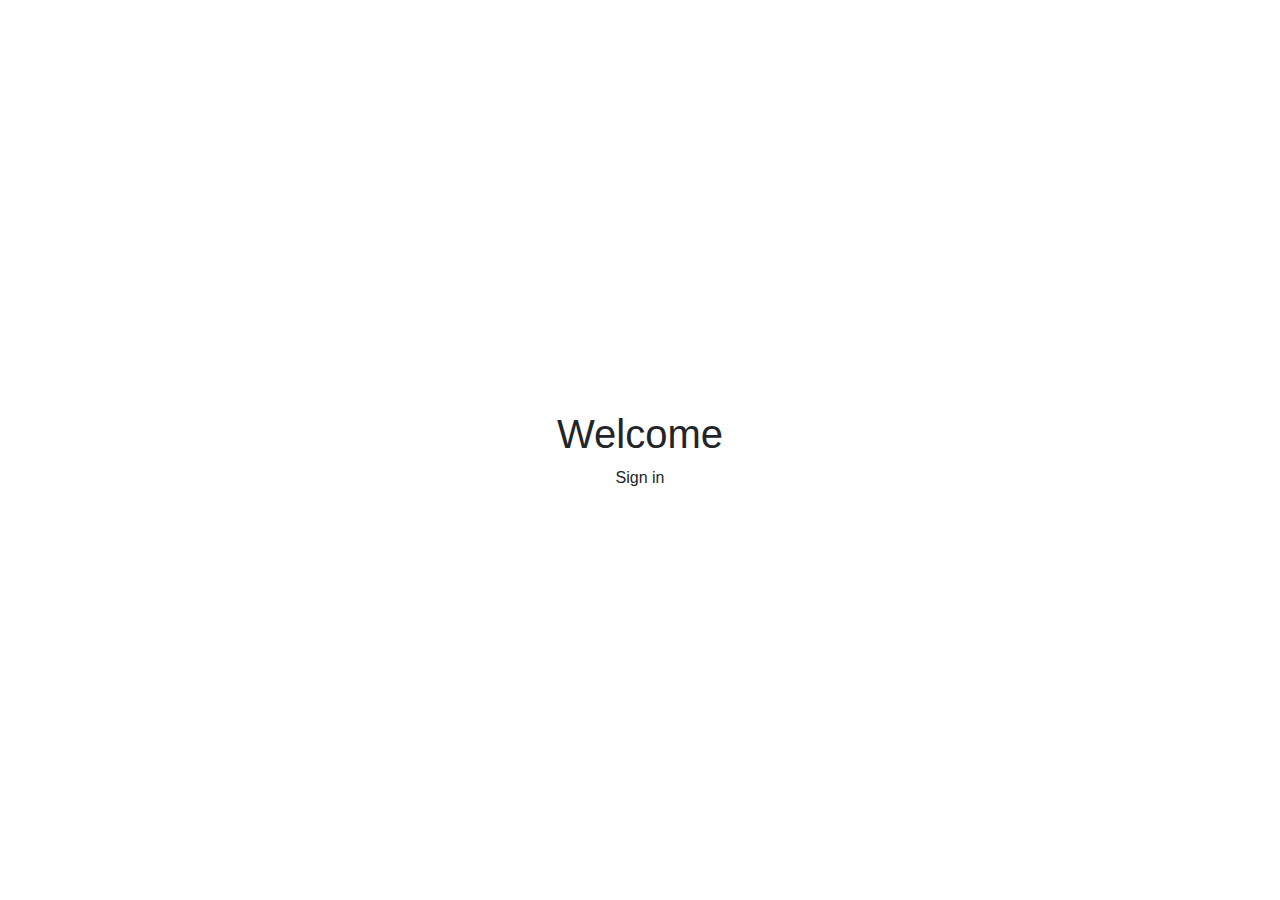
<file: src/main/resources/templates/index.html>
<!DOCTYPE html>
<html xmlns:th="http://www.thymeleaf.org">
<head>
    <meta http-equiv="Content-Type" content="text/html; charset=UTF-8">
    <meta name="viewport" content="width=device-width, initial-scale=1.0, minimum-scale=1.0">
    <title>Welcom - Webdroid</title>
    <link rel="stylesheet" href="https://stackpath.bootstrapcdn.com/bootstrap/4.4.1/css/bootstrap.min.css"
          integrity="sha384-Vkoo8x4CGsO3+Hhxv8T/Q5PaXtkKtu6ug5TOeNV6gBiFeWPGFN9MuhOf23Q9Ifjh"
          crossorigin="anonymous" />
</head>
<body>
<div style="height: 100vh; width: 100vw; display: flex; justify-content: center; align-items: center">
<div class="container-fluid text-center">
    <h1>
        Welcome
    </h1>
    <div id="btn"><a th:href="@{foobar://success?code=1337}">Sign in</a></div>
</div>
</div>
</body>
</html>
</file>
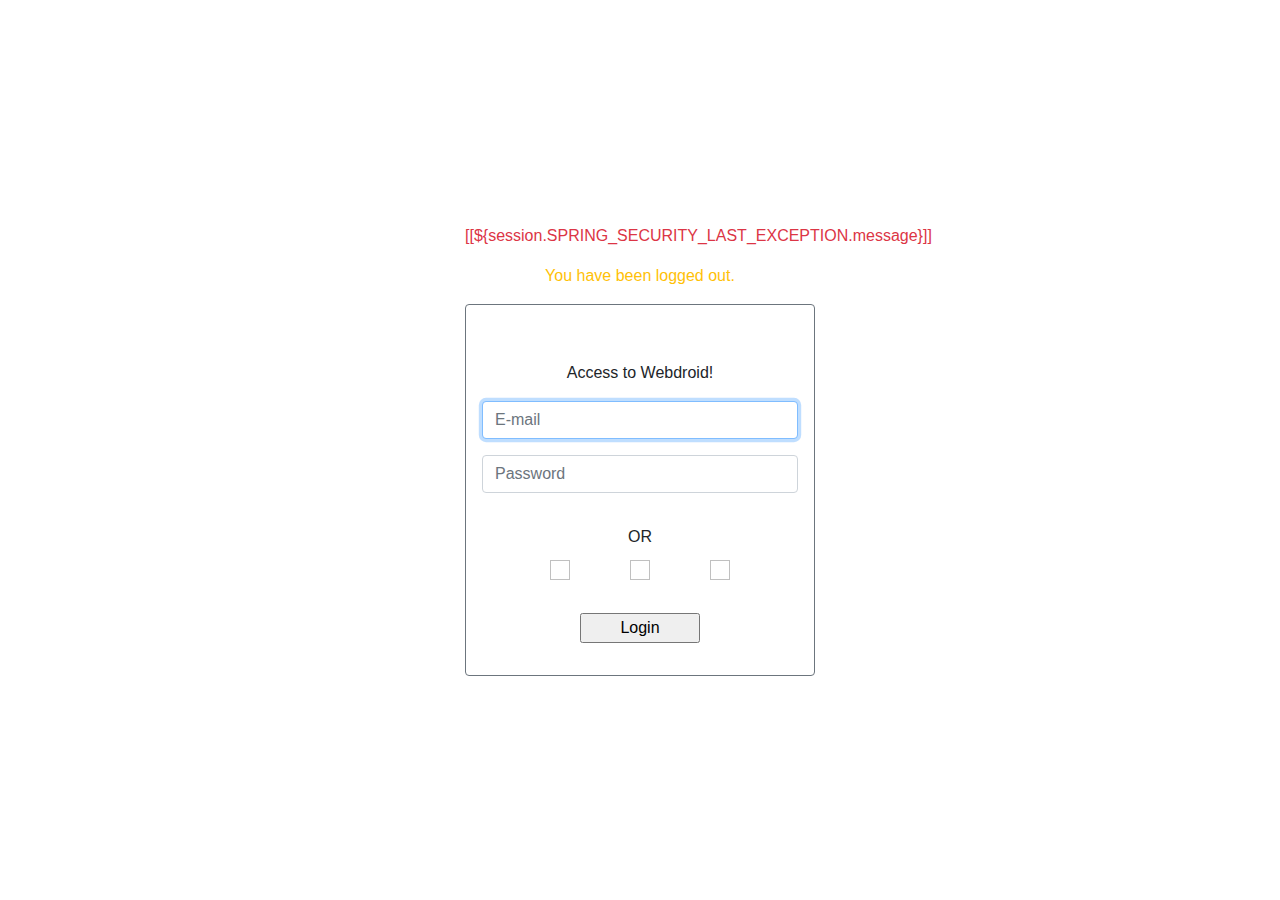
<file: src/main/resources/templates/login.html>
<!DOCTYPE html>
<html xmlns:th="http://www.thymeleaf.org">
<head>
    <meta http-equiv="Content-Type" content="text/html; charset=UTF-8">
    <meta name="viewport" content="width=device-width, initial-scale=1.0, minimum-scale=1.0">
    <title>Login - Webdroid</title>
    <link th:href="@{/styles/main.css}" rel="stylesheet"/>
    <link rel="stylesheet" href="https://stackpath.bootstrapcdn.com/bootstrap/4.4.1/css/bootstrap.min.css"
          integrity="sha384-Vkoo8x4CGsO3+Hhxv8T/Q5PaXtkKtu6ug5TOeNV6gBiFeWPGFN9MuhOf23Q9Ifjh"
          crossorigin="anonymous"/>
</head>
<body>
<div style="height: 100vh; width: 100vw; display: flex; justify-content: center; align-items: center">
    <div class="container-fluid text-center">
        <form th:action="@{/login}" method="post" style="max-width: 350px; margin: 0 auto;">

            <div th:if="${param.error}">
                <p class="text-danger">[[${session.SPRING_SECURITY_LAST_EXCEPTION.message}]]</p>
            </div>

            <div th:if="${param.logout}">
                <p class="text-warning">You have been logged out.</p>
            </div>

            <div class="border border-secondary p-3 rounded">
                <div>
                    <img class="img-fluid" th:src="@{/images/single logo.svg}" width="120" style="padding: 16px 16px 24px;"/>
                </div>
                <p>Access to Webdroid!</p>

                <p>
                    <input type="email" name="username" class="form-control" placeholder="E-mail" required autofocus/>
                </p>
                <p>
                    <input type="password" name="password" class="form-control" placeholder="Password" required/>
                </p>
                <!--            <p>-->
                <!--                <input type="checkbox" name="remember-me" />&nbsp;Remember Me-->
                <!--            </p>-->

                <div style="display: flex;padding-top: 16px">
                    <div style="width: 100%">
                        <div class="divider" role="separator"><span class="divider-wrapper">OR</span></div>
                    </div>
                </div>

                <div style="display: flex; flex-direction: row;justify-content: center">

                    <div style="display: flex; flex-direction: row;justify-content: space-between;padding: 8px 0 32px;width: 180px">
                        <a th:href="@{/oauth2/authorization/google}" class="social-links">
                            <img class="img-fluid" th:src="@{/images/google.svg}" style="width: 20px; height: 20px;"/>
                        </a>
                        <a th:href="@{/oauth2/authorization/facebook}" class="social-links">
                            <img class="img-fluid" th:src="@{/images/facebook.svg}" style="width: 20px; height: 20px;"/>
                        </a>
                        <a th:href="@{/oauth2/authorization/github}" class="social-links">
                            <img class="img-fluid" th:src="@{/images/github.svg}" style="width: 20px; height: 20px;"/>
                        </a>
                    </div>
                </div>

                <p>
                    <input type="submit" value="Login" class="app-btn" style="width: 120px"/>
                </p>
            </div>
        </form>
    </div>
</div>
</body>
</html>
</file>
